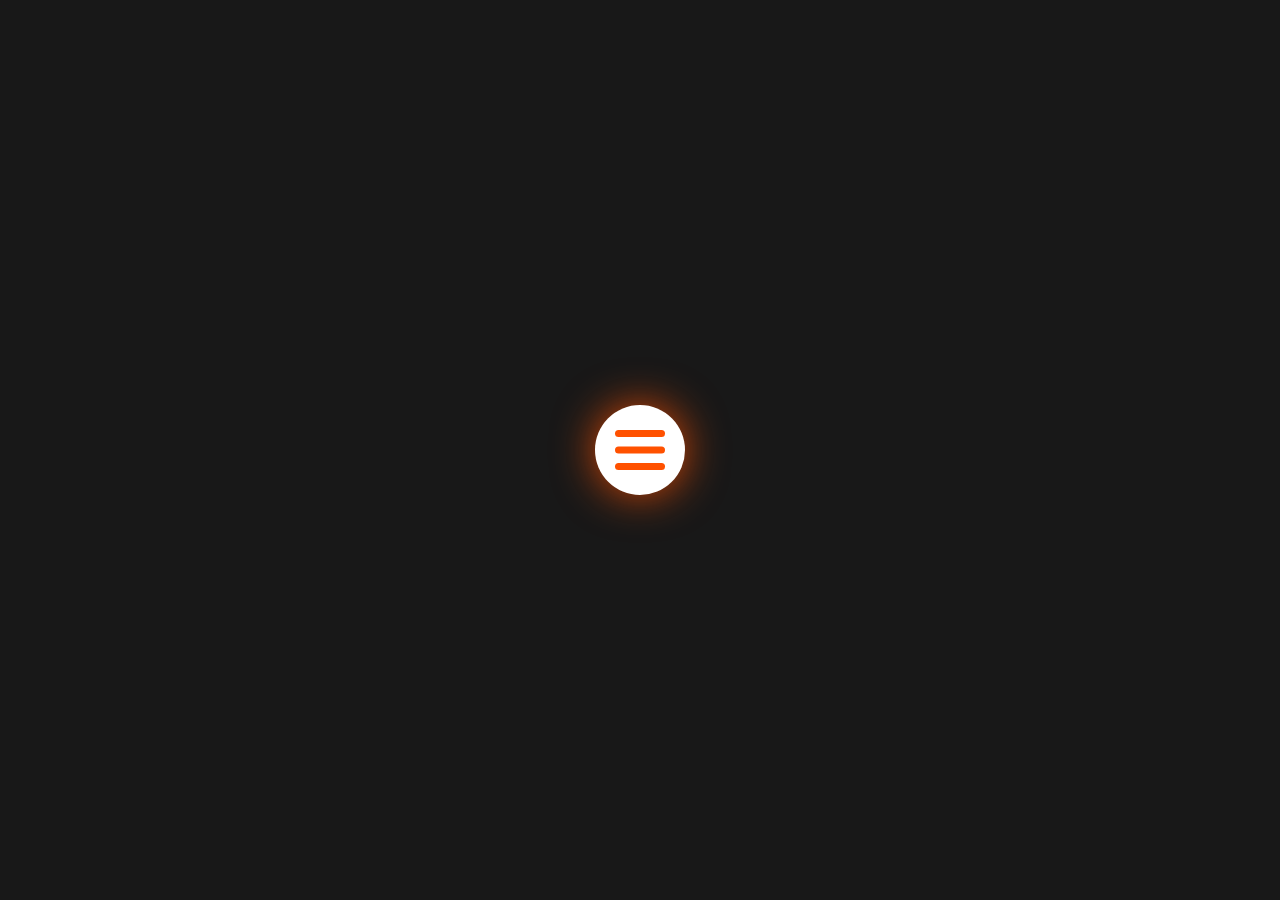
<file: Web Frontend/HTML CSS JS/Small Components/Icons/Ham burger menu style/index.html>
<!DOCTYPE html>
<html lang="en">
    <head>
        <meta charset="UTF-8" />
        <meta name="viewport" content="width=device-width, initial-scale=1.0" />
        <title>Hamburger menu icon</title>
        <link rel="stylesheet" href="style.css" />
    </head>
    <body>
        <div class="container" id="containerID">
            <span class="bar"></span>
            <span class="bar"></span>
            <span class="bar"></span>
        </div>

        <script src="script.js"></script>
    </body>
</html>
</file>
<file: Web Frontend/HTML CSS JS/Small Components/Icons/Ham burger menu style/style.css>
* {
    padding: 0;
    margin: 0;
    box-sizing: border-box;
}

body {
    background-color: rgb(24, 24, 24);
    height: 100%;
    width: 100%;
}

.container {
    /* Some style for the container  */
    height: 90px;
    width: 90px;
    background-color: #ffffff;
    border-radius: 50%;
    position: absolute;
    top: 50%;
    left: 50%;
    transform: translate(-50%, -50%);
    cursor: pointer;

    /* Box shadow  */
    -webkit-box-shadow: 0px 0px 45px -3px rgba(255, 81, 0, 1);
    -moz-box-shadow: 0px 0px 45px -3px rgba(255, 81, 0, 1);
    box-shadow: 0px 0px 45px -3px rgba(255, 81, 0, 1);

    transition: background-color 0.5s;
}

.container .bar {
    position: absolute;
    height: 7px;
    width: 50px;
    border-radius: 5px;
    background-color: #ff5100;
    transition: transform 0.5s, width 0.5s;
}


/* close menu style  */
.container .bar:nth-child(1) {
    top: 50%;
    left: 50%;
    transform: translate(-50%, -50%);
}

.container .bar:nth-child(2) {
    top: 50%;
    left: 50%;
    transform: translate(-50%, -20px);
}

.container .bar:nth-child(3) {
    top: 50%;
    left: 50%;
    transform: translate(-50%, 13px);
}



 /* open menu style  */
 .openContainer .bar {
    background-color: #ffffff;
 }

 .openContainer {
    background-color: #ff0000;
 }

.openContainer .bar:nth-child(1) {
    width: 65px;
    transform: translate(-50%, -50%) rotate(-45deg);
}

.openContainer .bar:nth-child(2) {
    width: 0px;
}
.openContainer .bar:nth-child(3) {
    width: 65px;
    transform: translate(-50%, -50%) rotate(45deg);
}
</file>
<file: Web Frontend/HTML CSS JS/Small Components/Menu/slide menu icons style/style.css>
* {
    padding: 0;
    margin: 0;
    box-sizing: border-box;
}

body {
    background-color: rgb(24, 24, 24);
    height: 100%;
    width: 100%;
}

.container {
    /* Some style for the container  */
    height: 90px;
    width: 90px;
    background-color: #ffffff;
    border-radius: 50%;
    position: absolute;
    top: 50%;
    left: 50%;
    transform: translate(-50%, -50%);
    cursor: pointer;
    z-index: 1000;

    /* Box shadow  */
    -webkit-box-shadow: 0px 0px 45px -3px rgba(255, 81, 0, 1);
    -moz-box-shadow: 0px 0px 45px -3px rgba(255, 81, 0, 1);
    box-shadow: 0px 0px 45px -3px rgba(255, 81, 0, 1);

    transition: background-color 0.5s;
}

.container .bar {
    position: absolute;
    height: 7px;
    width: 50px;
    border-radius: 5px;
    background-color: #ff5100;
    transition: transform 0.5s, width 0.5s, background-color 0.5s;
}

/* close menu style  */
.container .bar:nth-child(1) {
    top: 50%;
    left: 50%;
    transform: translate(-50%, -50%);
}

.container .bar:nth-child(2) {
    top: 50%;
    left: 50%;
    transform: translate(-50%, -20px);
}

.container .bar:nth-child(3) {
    top: 50%;
    left: 50%;
    transform: translate(-50%, 13px);
}

/* open menu style  */
.openContainer .bar {
    background-color: #ffffff;
}

.openContainer {
    background-color: #ff0000;
}

.openContainer .bar:nth-child(1) {
    width: 65px;
    transform: translate(-50%, -50%) rotate(-45deg);
}

.openContainer .bar:nth-child(2) {
    width: 0px;
}
.openContainer .bar:nth-child(3) {
    width: 65px;
    transform: translate(-50%, -50%) rotate(45deg);
}



.main-container {
    
    position: absolute;
    top: 50%;
    left: 50%;
    transform: translate(-50%, -50%);

    
}

.main-container .icon_box{
    height: 80px;
    width: 80px;
    background-color: #ffffff;
    border-radius: 50%;
    position: absolute;
    top: 50%;
    left: 50%;
    transform: translate(-50%, -50%);

    display: flex;
    align-items: center;
    justify-content: center;

    font-size: 2em;

    transition: transform 0.3s;
}

.main-container .icon_box:hover{
    color: #ff5100;
}

.click-container .icon_box:nth-child(2){
    top: 50%;
    left: 50%;
    transform: translate(75%, -50%);
}
.click-container .icon_box:nth-child(3){
    top: 50%;
    left: 50%;
    transform: translate(190%, -50%);


}
.click-container .icon_box:nth-child(4){
    top: 50%;
    left: 50%;
    transform: translate(305%, -50%);

}
</file>
